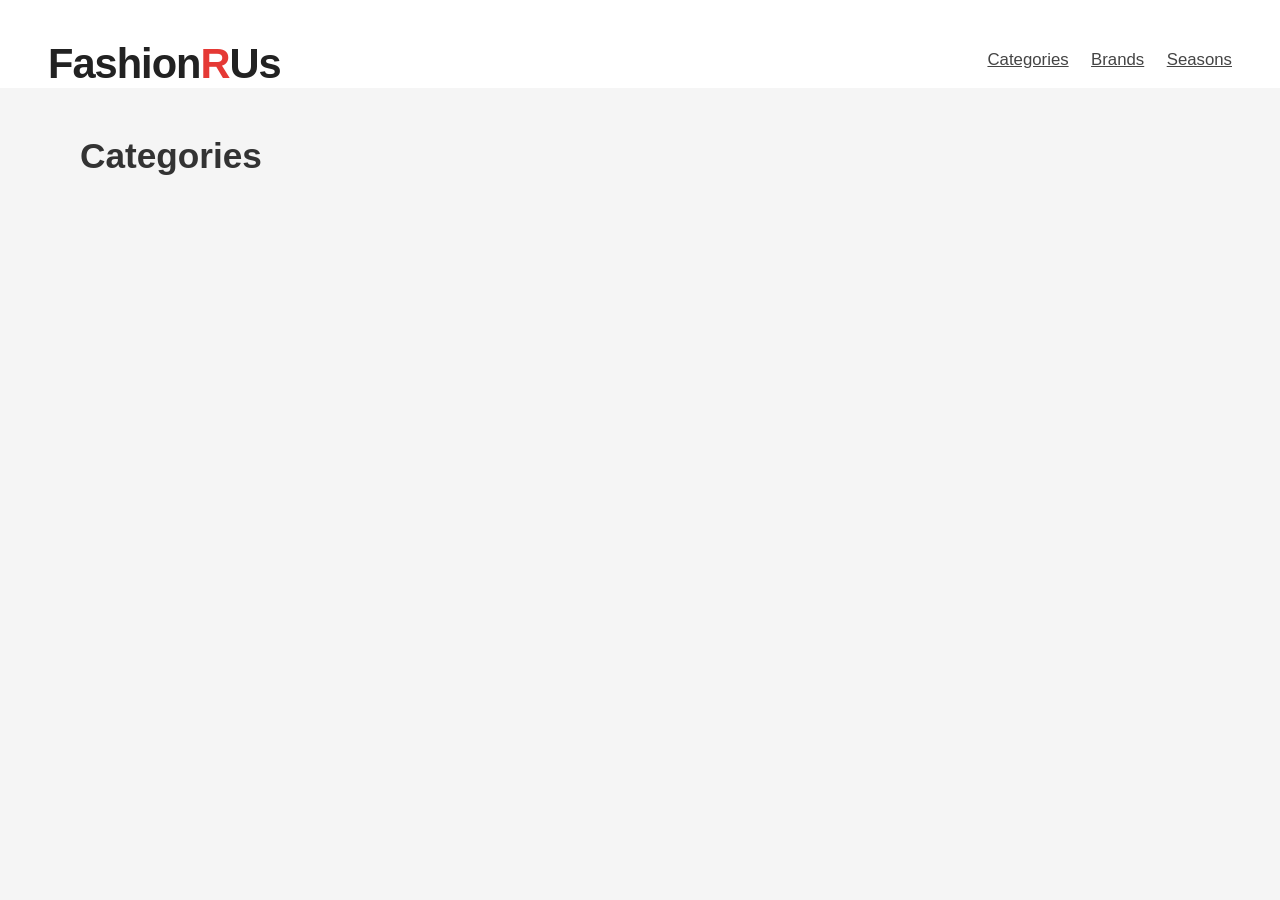
<file: index.html>
<!doctype html>
<html lang="en">
  <head>
    <meta charset="UTF-8" />
    <meta name="viewport" content="width=device-width, initial-scale=1.0" />
    <title>Document</title>
    <link rel="stylesheet" href="style.css" />
    <script src="js/index.js" defer></script>
  </head>
  <body>
    <header class="main-header">
      <div class="logo">
        <span class="logo-black">Fashion</span><span class="logo-red">R</span
        ><span class="logo-black">Us</span>
      </div>
      <nav class="main-nav">
        <a href="#">Categories</a>
        <a href="#">Brands</a>
        <a href="#">Seasons</a>
      </nav>
    </header>
    <main>
      <h1 class="categories-title">Categories</h1>
      <div class="categories-outer-grid">
        <div class="categories-grid"></div>
      </div>
    </main>
  </body>
</html>
</file>
<file: style.css>
.product-image-wrapper {
  display: flex;
  justify-content: center;
  align-items: center;
  margin-bottom: 32px;
}

.product-image-large {
  width: 100%;
  max-width: 420px;
  border-radius: 16px;
  box-shadow: 0 4px 18px rgba(0,0,0,0.10);
}

.price-block {
  display: flex;
  align-items: center;
  gap: 16px;
  margin-bottom: 12px;
}

.price-block .price {
  font-size: 1.5rem;
  font-weight: bold;
  color: #e53935;
}

.price-block .discount {
  font-size: 1.1rem;
  font-weight: bold;
  color: #37474f;
  background: #ffd6d6;
  border-radius: 8px;
  padding: 4px 10px;
}

.stock-status {
  font-size: 1.1rem;
  font-weight: bold;
  color: #388e3c;
  margin-bottom: 18px;
}
.stock-status:contains('Ikke på lager') {
  color: #d32f2f;
}

.add-to-basket {
  display: inline-block;
  background: #e53935;
  color: #fff;
  font-size: 1.1rem;
  font-weight: bold;
  border: none;
  border-radius: 8px;
  padding: 12px 32px;
  margin-bottom: 24px;
  cursor: pointer;
  transition: background 0.2s;
}
.add-to-basket:hover {
  background: #b71c1c;
}

.category {
  font-size: 1rem;
  color: #666;
  margin-bottom: 10px;
}

.description {
  font-size: 1rem;
  color: #333;
}
/* ================= BASE ================= */

body {
  font-family: Arial, sans-serif;
  background: #f5f5f5;
  margin: 0;
  padding: 0;
  color: #222;
}

/* ================= HEADER ================= */

.main-header {
  display: flex;
  justify-content: space-between;
  align-items: flex-start;
  padding: 40px 48px 0;
  background: #fff;
}

.logo {
  font-size: 2.6rem;
  font-weight: bold;
  letter-spacing: -1px;
}

.logo-black {
  color: #222;
}

.logo-red {
  color: #e53935;
}

.main-nav {
  margin-top: 10px;
}

.main-nav a {
  color: #444;
  text-decoration: underline;
  margin-left: 18px;
  font-size: 1.05rem;
}

.main-nav a:first-child {
  margin-left: 0;
}

/* ================= CATEGORY PAGE ================= */

.categories-title {
  font-size: 2.2rem;
  font-weight: bold;
  color: #333;
  margin: 48px 0 24px 80px;
}

.categories-outer-grid {
  display: grid;
  justify-items: center;
  padding: 0 20px 40px;
}

.categories-grid {
  display: grid;
  grid-template-columns: repeat(3, 1fr);
  gap: 24px;
  width: 100%;
  max-width: 1100px;
}

.category-card {
  background: #777;
  color: #fff;
  font-size: 1.15rem;
  border-radius: 10px;
  padding: 36px 12px;
  text-decoration: none;
  display: flex;
  align-items: center;
  justify-content: center;
}

.category-card:hover {
  background: #555;
  transform: translateY(-2px);
}

/* ================= PRODUCT LIST ================= */

.product-list-page {
  max-width: 1100px;
  margin: 0 auto;
  padding: 40px 20px 60px;
}

.product-list-title {
  font-size: 2rem;
  margin-bottom: 30px;
}

/* GRID */

.product-grid {
  display: grid;
  grid-template-columns: repeat(4, 1fr);
  gap: 24px;
}

/* ================= PRODUCT DETAIL PAGE ================= */
.product-page {
  max-width: 600px;
  margin: 40px auto;
  background: #fff;
  border-radius: 16px;
  box-shadow: 0 4px 16px rgba(0, 0, 0, 0.08);
  padding: 32px 24px;
}

.product-detail img {
  width: 100%;
  max-width: 300px;
  border-radius: 12px;
  margin-bottom: 24px;
  box-shadow: 0 2px 8px rgba(0, 0, 0, 0.07);
}

.product-detail h1 {
  font-size: 2rem;
  margin-bottom: 10px;
  color: #222;
}

.product-detail .brand {
  font-size: 1.1rem;
  color: #666;
  margin-bottom: 8px;
}

.product-detail .price {
  font-size: 1.2rem;
  font-weight: bold;
  color: #e53935;
  margin-bottom: 16px;
}

.product-detail p {
  margin-bottom: 18px;
}

.back-link {
  display: inline-block;
  margin-top: 18px;
  color: #37474f;
  text-decoration: underline;
  font-size: 1rem;
}
/* ================= PRODUCT CARD ================= */

.product-card {
  position: relative;
  background: #fff;
  border-radius: 14px;
  overflow: hidden;
  box-shadow: 0 4px 14px rgba(0, 0, 0, 0.06);
  transition:
    transform 0.2s ease,
    box-shadow 0.2s ease;
}

.product-card:hover {
  transform: translateY(-4px);
  box-shadow: 0 10px 28px rgba(0, 0, 0, 0.1);
}

.product-card a {
  display: block;
  text-decoration: none;
  color: inherit;
}

/* IMAGE */

.image-wrapper {
  position: relative;
}

.product-card img {
  width: 100%;
  aspect-ratio: 3 / 4;
  object-fit: cover;
  display: block;
}

/* SOLD OUT EFFECT */

.product-card.is-soldout img {
  filter: grayscale(100%);
  opacity: 0.7;
}

/* BADGES */
.offer-label {
  position: absolute;
  top: 12px;
  left: 12px;
  background: #d32f2f;
  color: #fff;
  font-size: 0.75rem;
  font-weight: bold;
  padding: 6px 12px;
  border-radius: 999px;
}

.sold-label {
  position: absolute;
  top: 12px;
  right: 12px;
  background: #37474f;
  color: #fff;
  font-size: 0.75rem;
  font-weight: bold;
  padding: 6px 12px;
  border-radius: 999px;
}

.sold-label {
  background: #37474f;
}

.offer-label {
  background: #d32f2f;
}

/* TEXT */

.product-card h2 {
  font-size: 1rem;
  margin: 14px 16px 6px;
  line-height: 1.3;
}

.product-card .brand {
  margin: 0 16px;
  font-size: 0.9rem;
  color: #666;
}

.discount {
  display: flex;
  justify-content: space-between;
  align-items: center;
  margin: 12px 16px 18px;
}

.price {
  font-size: 0.95rem;
  font-weight: bold;
}

/* ================= RESPONSIVE ================= */

@media (max-width: 1000px) {
  .product-grid {
    grid-template-columns: repeat(2, 1fr);
  }
}

@media (max-width: 700px) {
  .categories-grid {
    grid-template-columns: 1fr;
  }

  .product-grid {
    grid-template-columns: 1fr;
  }

  .main-header {
    flex-direction: column;
    padding: 24px 20px 0;
  }

  .categories-title {
    margin-left: 20px;
  }
}
</file>
